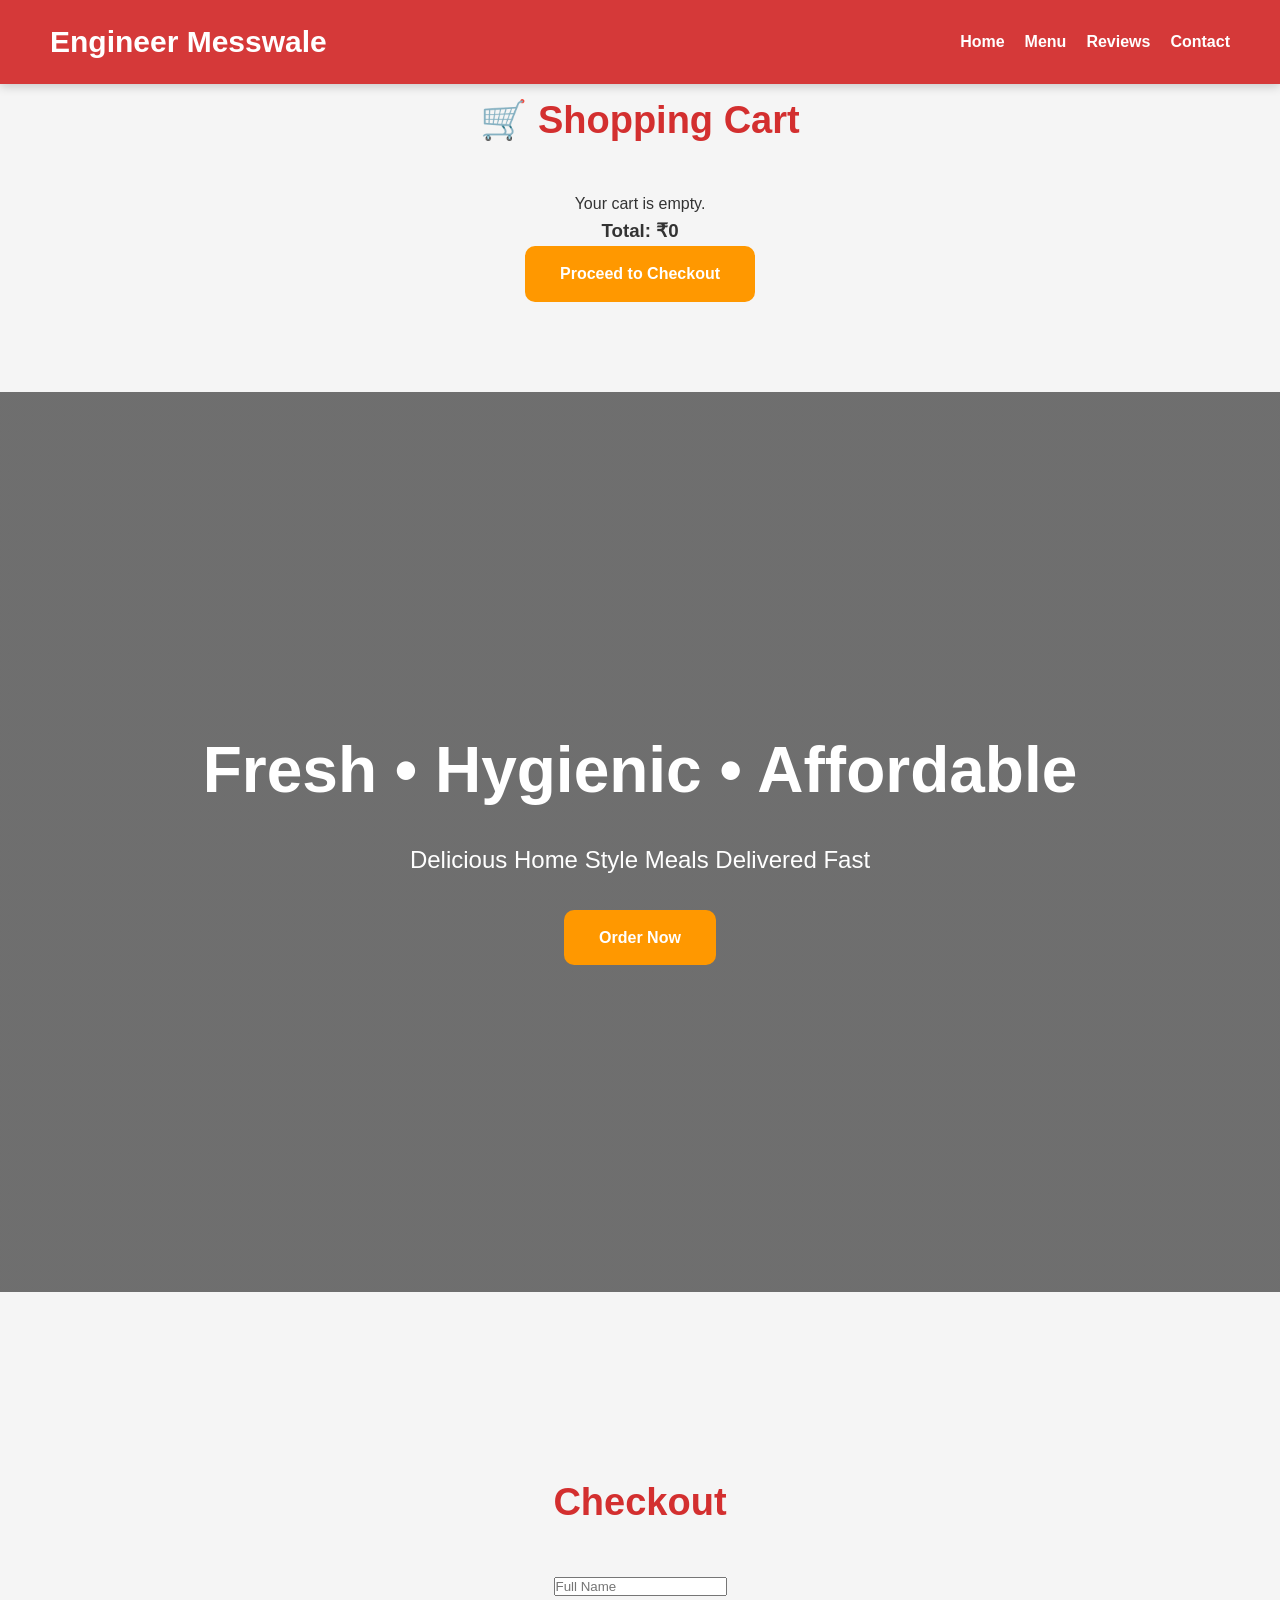
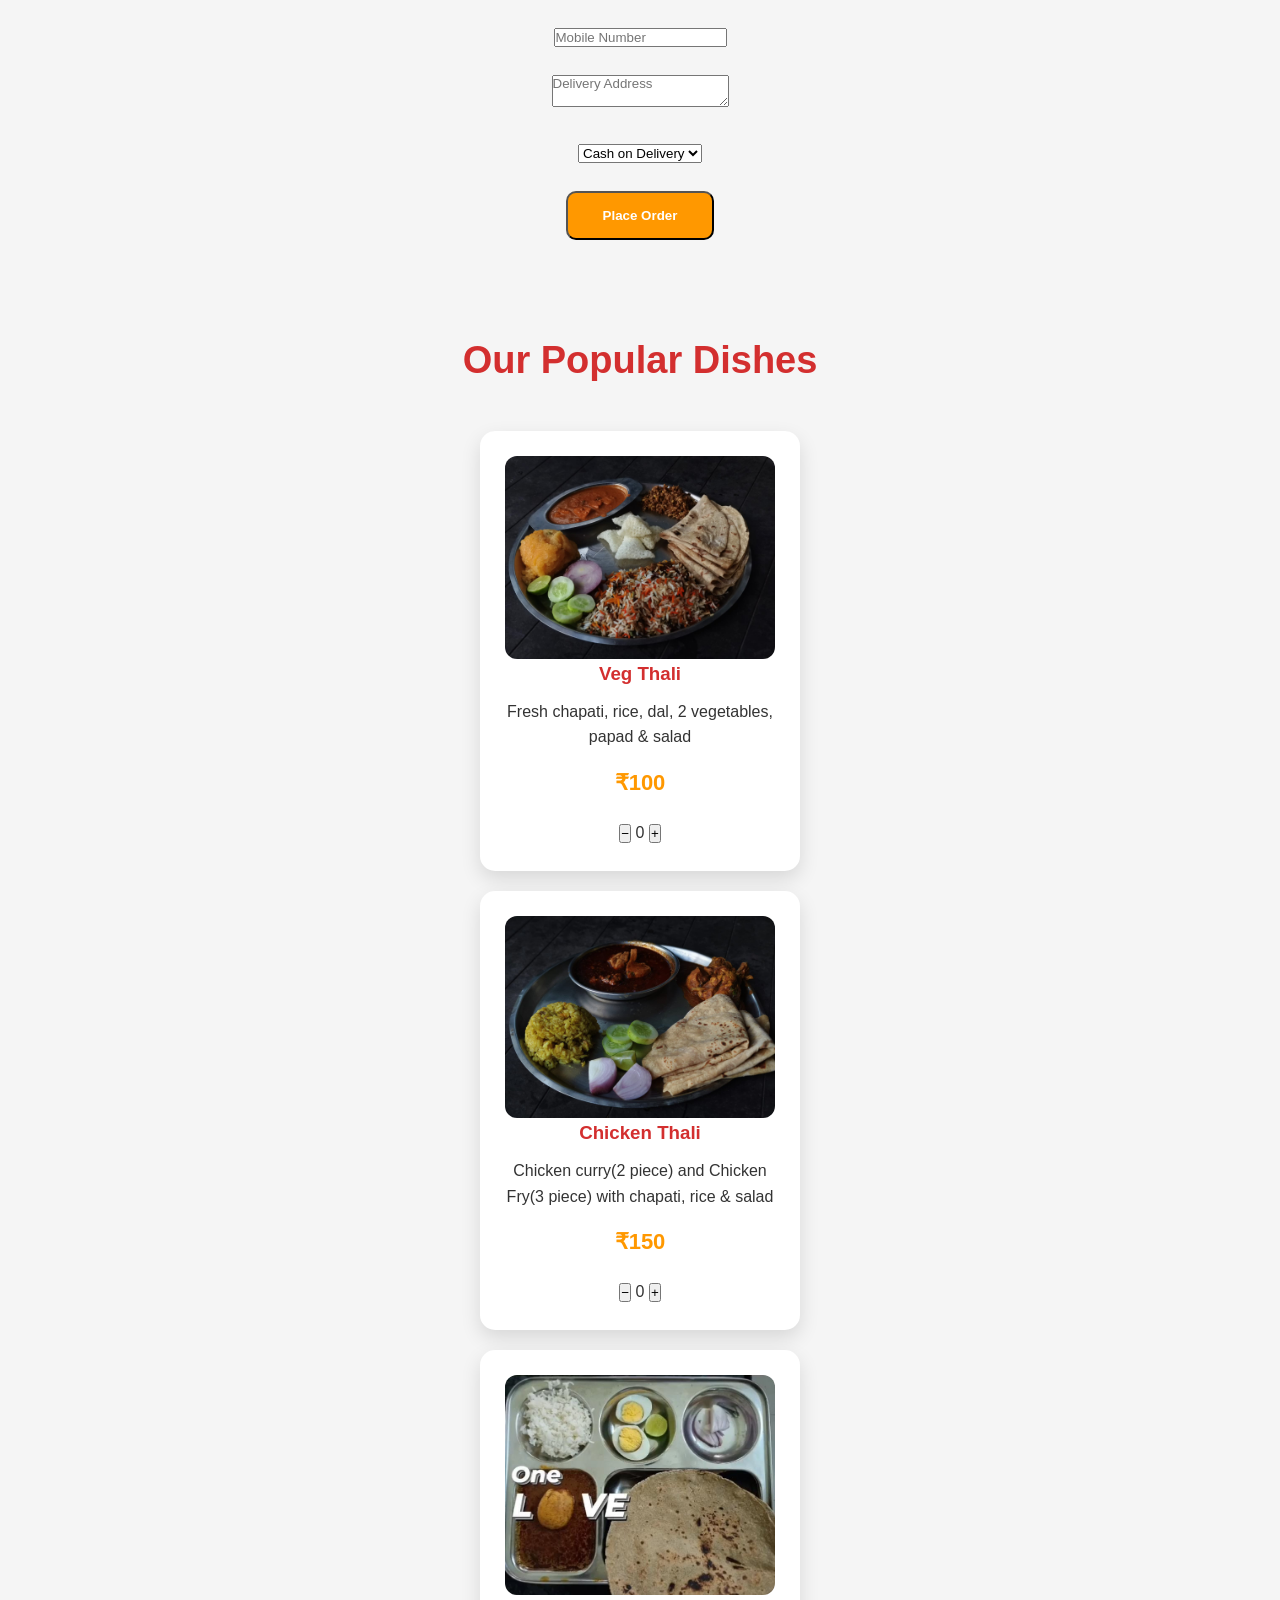
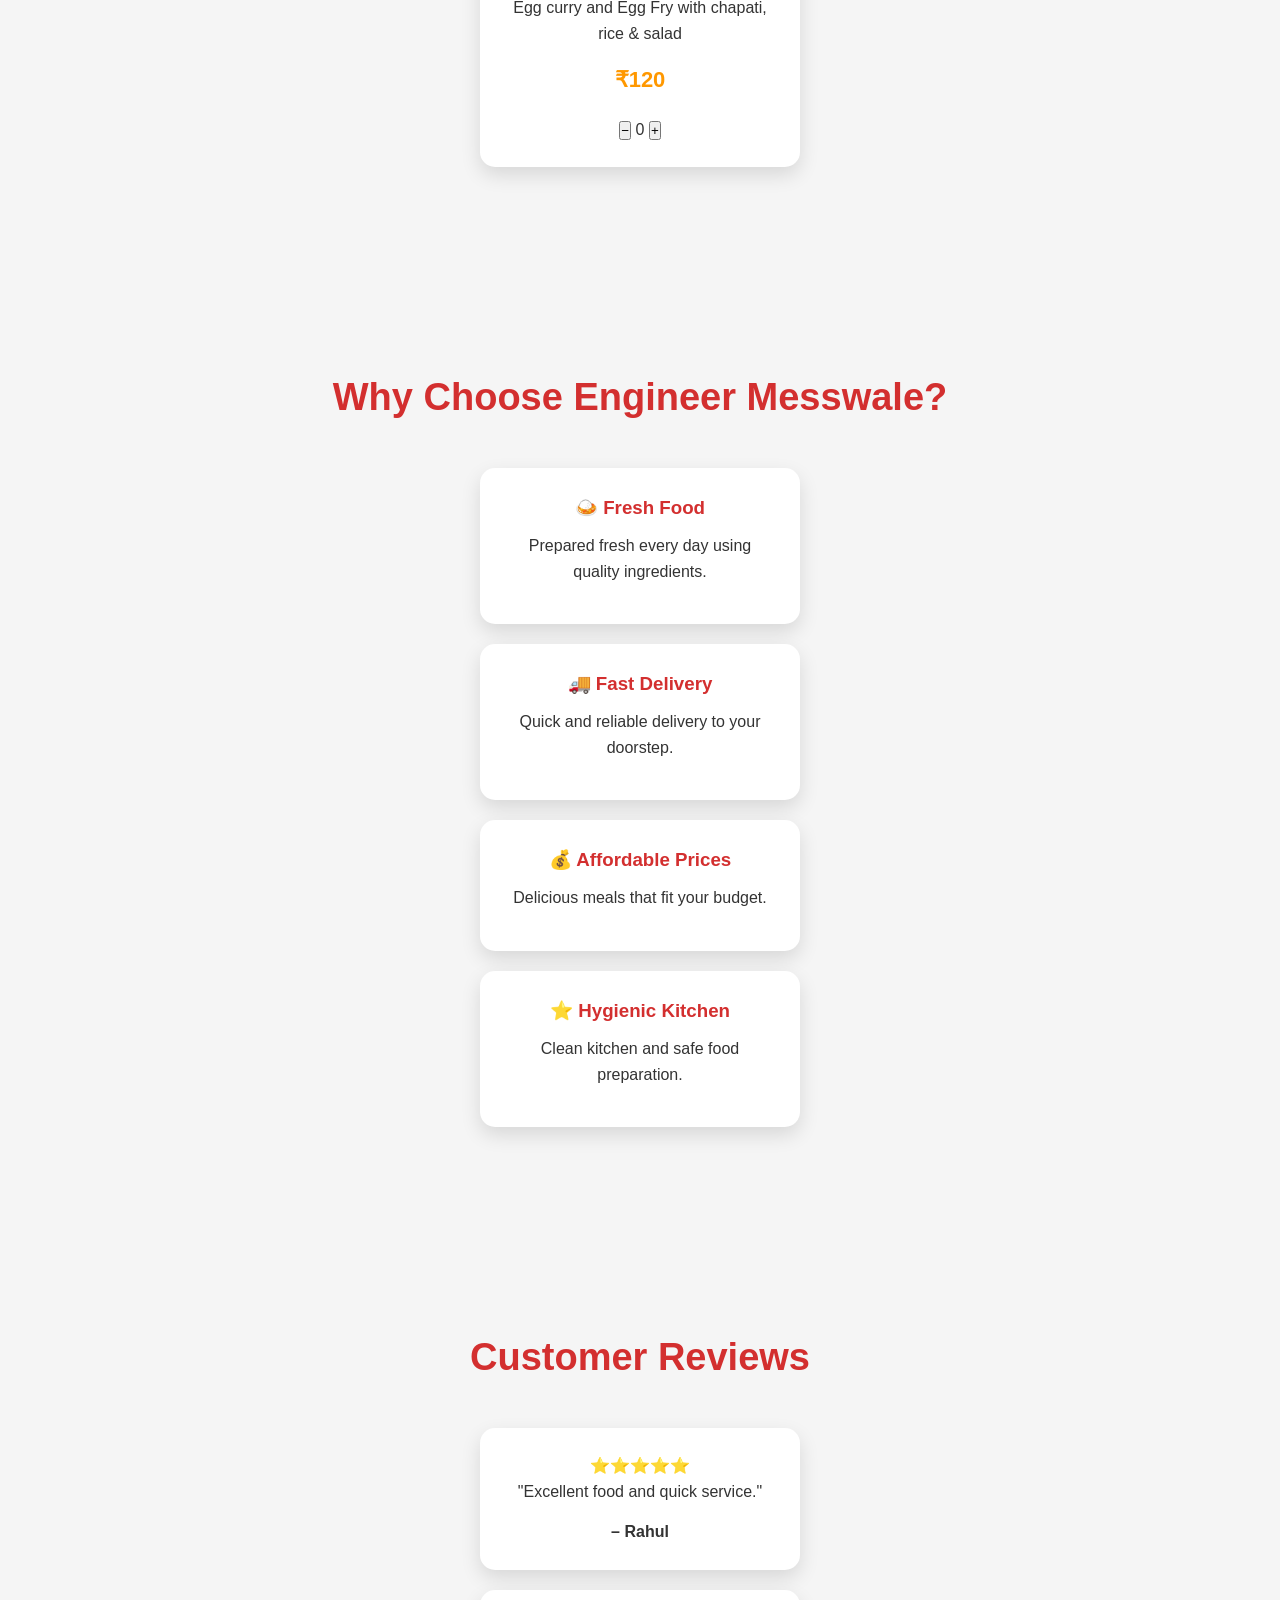
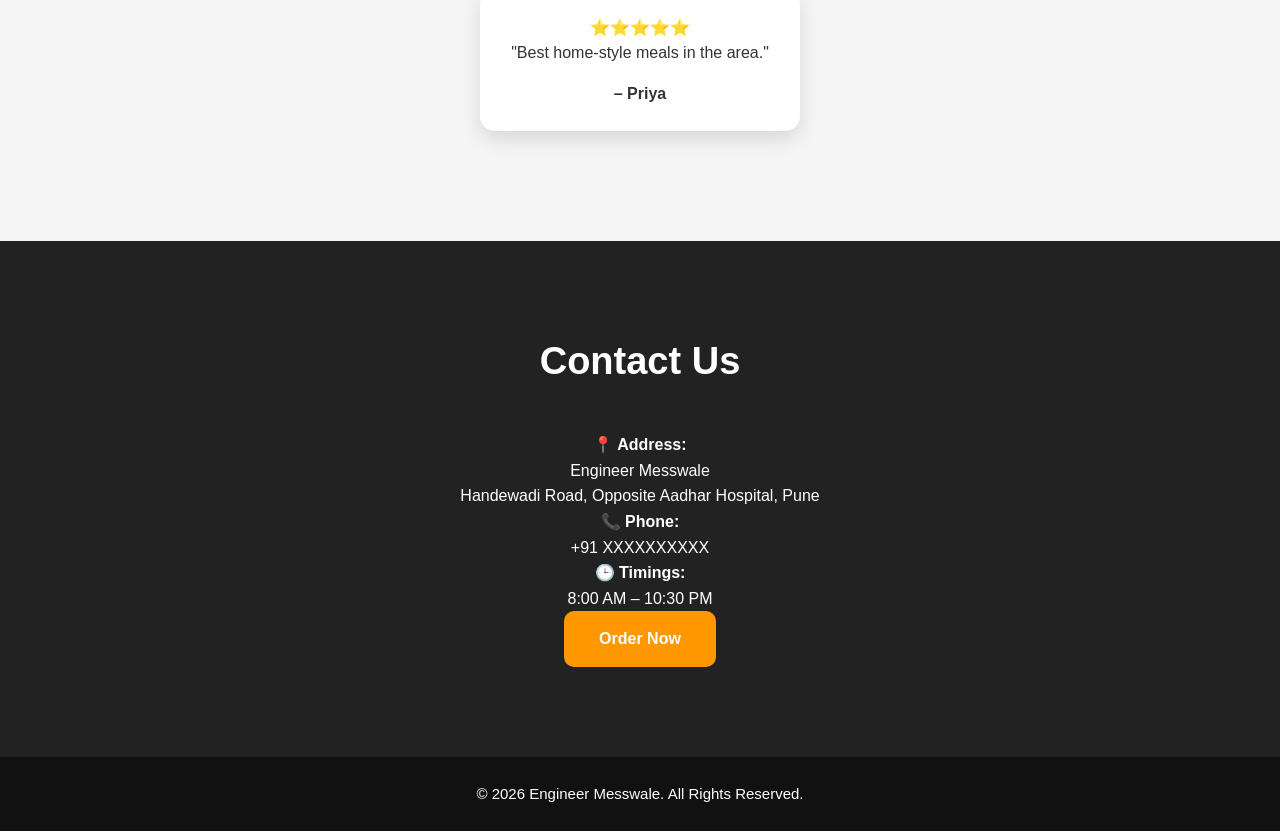
<file: index.html>
<!DOCTYPE html>
<html lang="en">
<head>
<meta charset="UTF-8">
<meta name="viewport" content="width=device-width, initial-scale=1.0">
<title>Engineer Messwale</title>
<link rel="stylesheet" href="style.css">
</head>

<body>

<header>
    <h1>Engineer Messwale</h1>
    <nav>
        <a href="#home">Home</a>
        <a href="#menu">Menu</a>
        <a href="#reviews">Reviews</a>
        <a href="#contact">Contact</a>
    </nav>
</header><section id="cart" class="menu">

<h2>🛒 Shopping Cart</h2>

<div id="cart-items">
<p>Your cart is empty.</p>
</div>

<h3>Total: ₹<span id="total">0</span></h3>
<a href="Checkout.html" class="btn">
    Proceed to Checkout
</a>
</section>

<section id="home" class="hero">
    <h1>Fresh • Hygienic • Affordable</h1>
    <p>Delicious Home Style Meals Delivered Fast</p>
    <a href="#menu" class="btn">Order Now</a>
</section>

<section id="menu" class="menu">
<section class="menu">

<h2>Checkout</h2>

<input type="text" placeholder="Full Name" required><br><br>

<input type="tel" placeholder="Mobile Number" required><br><br>

<textarea placeholder="Delivery Address" required></textarea><br><br>

<select>
    <option>Cash on Delivery</option>
    <option>UPI Payment</option>
</select>

<br><br>

<button class="btn">Place Order</button>

</section>
<h2>Our Popular Dishes</h2>

<div class="card">
    <img src="veg thali.jpeg" alt="Veg Thali">
    <h3>Veg Thali</h3>
    <p>Fresh chapati, rice, dal, 2 vegetables, papad & salad</p>
    <h4>₹100</h4>
    <div class="qty-controls">
    <button onclick="decreaseQty('Veg Thali',100)">−</button>
    <span id="Veg Thali-qty">0</span>
    <button onclick="increaseQty('Veg Thali',100)">+</button>
</div>
</div>

<div class="card">
    <img src="Chicken Thali.jpeg" alt="Chicken Thali">
    <h3>Chicken Thali</h3>
    <p>Chicken curry(2 piece) and Chicken Fry(3 piece) with chapati, rice & salad</p>
    <h4>₹150</h4>
    <div class="qty-controls">
    <button onclick="decreaseQty('Chicken Thali',150)">−</button>
    <span id="Chicken Thali-qty">0</span>
    <button onclick="increaseQty('Chicken Thali',150)">+</button>
</div>
</div>

<div class="card">
    <img src="Egg Thali.jpeg" >
    <p>Egg curry and Egg Fry with chapati, rice & salad</p>
    <h4>₹120</h4>

    <div class="qty-controls">
    <button onclick="decreaseQty('Egg Thali',120)">−</button>
    <span id="Egg Thali-qty">0</span>
    <button onclick="increaseQty('Egg Thali',120)">+</button>
</div>
</div>

</section>


</div>

</section><section class="why">
    <h2>Why Choose Engineer Messwale?</h2>

    <div class="card">
        <h3>🍛 Fresh Food</h3>
        <p>Prepared fresh every day using quality ingredients.</p>
    </div>

    <div class="card">
        <h3>🚚 Fast Delivery</h3>
        <p>Quick and reliable delivery to your doorstep.</p>
    </div>

    <div class="card">
        <h3>💰 Affordable Prices</h3>
        <p>Delicious meals that fit your budget.</p>
    </div>

    <div class="card">
        <h3>⭐ Hygienic Kitchen</h3>
        <p>Clean kitchen and safe food preparation.</p>
    </div>
</section>

<section id="reviews">
    <h2>Customer Reviews</h2>

    <div class="card">
        ⭐⭐⭐⭐⭐
        <p>"Excellent food and quick service."</p>
        <strong>– Rahul</strong>
    </div>

    <div class="card">
        ⭐⭐⭐⭐⭐
        <p>"Best home-style meals in the area."</p>
        <strong>– Priya</strong>
    </div>
</section><section id="contact">
    <h2>Contact Us</h2>

    <p><strong>📍 Address:</strong><br>
    Engineer Messwale<br>
    Handewadi Road, Opposite Aadhar Hospital, Pune
    </p>

    <p><strong>📞 Phone:</strong><br>
    +91 XXXXXXXXXX
    </p>

    <p><strong>🕒 Timings:</strong><br>
    8:00 AM – 10:30 PM
    </p>

    <a href="#menu" class="btn">Order Now</a>
</section>

</section>
<footer>
    <p>&copy; 2026 Engineer Messwale. All Rights Reserved.</p>
</footer>

<script src="script.js"></script>

</body>
</html>
</file>
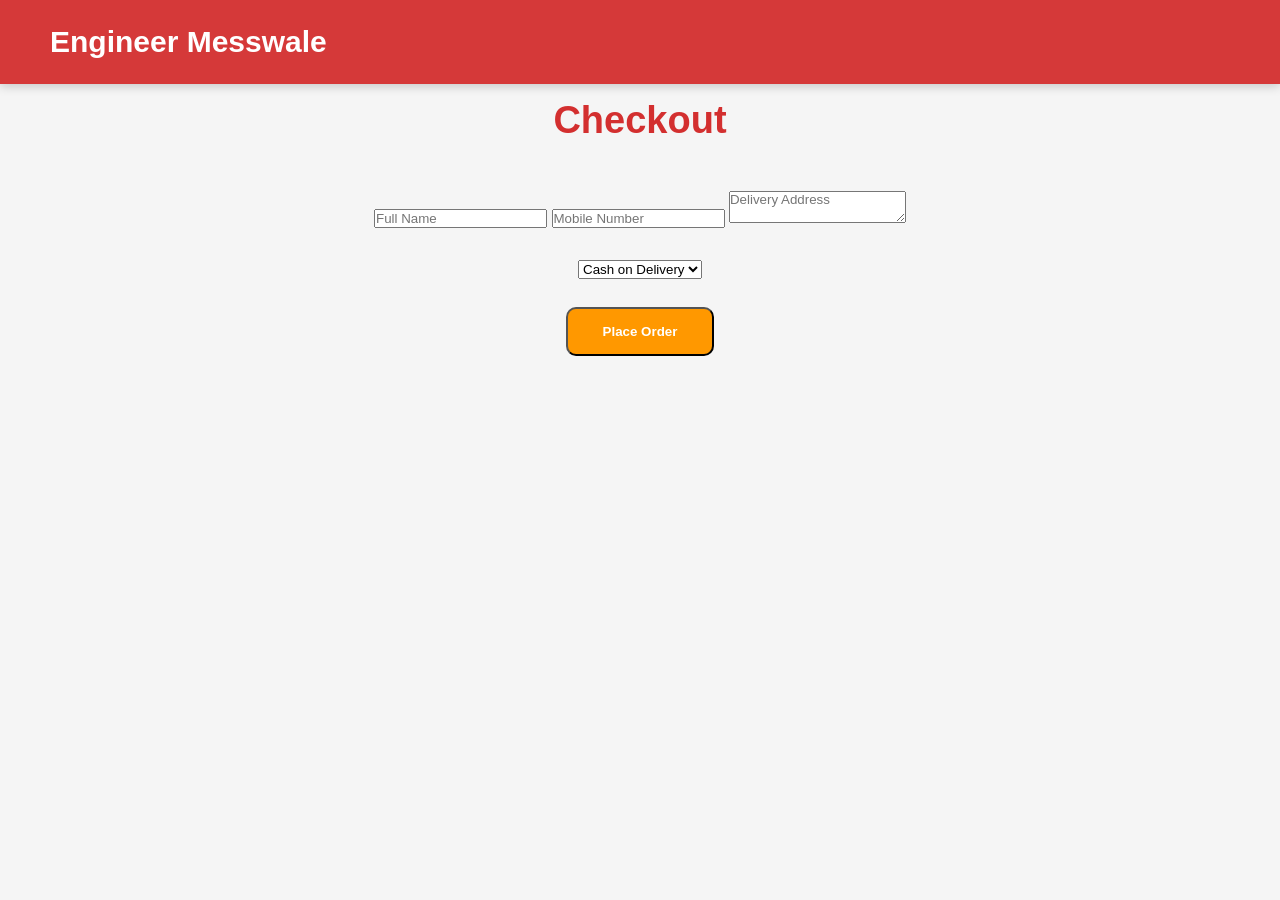
<file: Checkout.html>
<!DOCTYPE html>
<html lang="en">
<head>
<meta charset="UTF-8">
<meta name="viewport" content="width=device-width, initial-scale=1.0">
<title>Checkout - Engineer Messwale</title>
<link rel="stylesheet" href="style.css">
</head>

<body>

<header>
<h1>Engineer Messwale</h1>
</header>

<section class="menu">

<h2>Checkout</h2>

<input type="text" id="name" placeholder="Full Name" required>

<input type="tel" id="phone" placeholder="Mobile Number" required>

<textarea id="address" placeholder="Delivery Address" required></textarea><br><br>

<select>
<option>Cash on Delivery</option>
<option>UPI Payment</option>
</select>

<br><br>

<button class="btn" onclick="placeOrder()">
    Place Order
</button>

</section>
<script>
function placeOrder() {

    let name = document.getElementById("name").value;
    let phone = document.getElementById("phone").value;
    let address = document.getElementById("address").value;

    if (name === "" || phone === "" || address === "") {
        alert("Please fill all details.");
        return;
    }

    alert(
        "🎉 Order Confirmed!\n\n" +
        "Name: " + name +
        "\nPhone: " + phone +
        "\nAddress: " + address
    );
}
</script>
</body>
</html>
</file>
<file: style.css>
*{
margin:0;
padding:0;
box-sizing:border-box;
font-family:Arial,sans-serif;
scroll-behavior:smooth;
}

body{
background:#f5f5f5;
color:#333;
line-height:1.6;
}

header{
position:fixed;
top:0;
left:0;
width:100%;
display:flex;
justify-content:space-between;
align-items:center;
padding:18px 50px;
background:rgba(211,47,47,.95);
color:#fff;
z-index:1000;
box-shadow:0 2px 10px rgba(0,0,0,.2);
}

header h1{
font-size:30px;
font-weight:bold;
}

nav{
display:flex;
gap:20px;
}

nav a{
color:#fff;
text-decoration:none;
font-weight:bold;
transition:.3s;
}

nav a:hover{
color:#ffd54f;
}

.hero{
height:100vh;
display:flex;
flex-direction:column;
justify-content:center;
align-items:center;
text-align:center;
padding:20px;
background:linear-gradient(rgba(0,0,0,.55),rgba(0,0,0,.55)),
url("https://images.unsplash.com/photo-1504674900247-0877df9cc836");
background-size:cover;
background-position:center;
color:white;
}

.hero h1{
font-size:64px;
margin-bottom:20px;
}

.hero p{
font-size:24px;
margin-bottom:30px;
max-width:700px;
}

.btn{
display:inline-block;
background:#ff9800;
color:white;
padding:15px 35px;
border-radius:10px;
text-decoration:none;
font-weight:bold;
transition:.3s;
}

.btn:hover{
background:#e68900;
transform:scale(1.05);
}

.menu,
.why,
#reviews,
#contact{
padding:90px 20px;
text-align:center;
}

.menu h2,
.why h2,
#reviews h2,
#contact h2{
font-size:38px;
margin-bottom:40px;
color:#d32f2f;
}.card{
background:#fff;
max-width:320px;
margin:20px auto;
padding:25px;
border-radius:15px;
box-shadow:0 8px 20px rgba(0,0,0,.12);
transition:.3s;
}

.card:hover{
transform:translateY(-8px);
box-shadow:0 15px 30px rgba(0,0,0,.2);
}

.card h3{
color:#d32f2f;
margin-bottom:10px;
}

.card p{
margin-bottom:15px;
}

.card h4{
margin-bottom:20px;
font-size:22px;
color:#ff9800;
}

#contact{
background:#222;
color:white;
}

#contact h2{
color:#fff;
}

footer{
background:#111;
color:white;
text-align:center;
padding:25px;
font-size:15px;
}

img{
max-width:100%;
display:block;
border-radius:12px;
}

@media(max-width:768px){

header{
flex-direction:column;
padding:15px;
}

header h1{
margin-bottom:10px;
font-size:24px;
}

nav{
flex-wrap:wrap;
justify-content:center;
}

.hero h1{
font-size:40px;
}

.hero p{
font-size:18px;
}

.card{
width:90%;
}

.btn{
padding:12px 24px;
font-size:16px;
}

.menu,
.why,
#reviews,
#contact{
padding:60px 15px;
}

}
</file>
